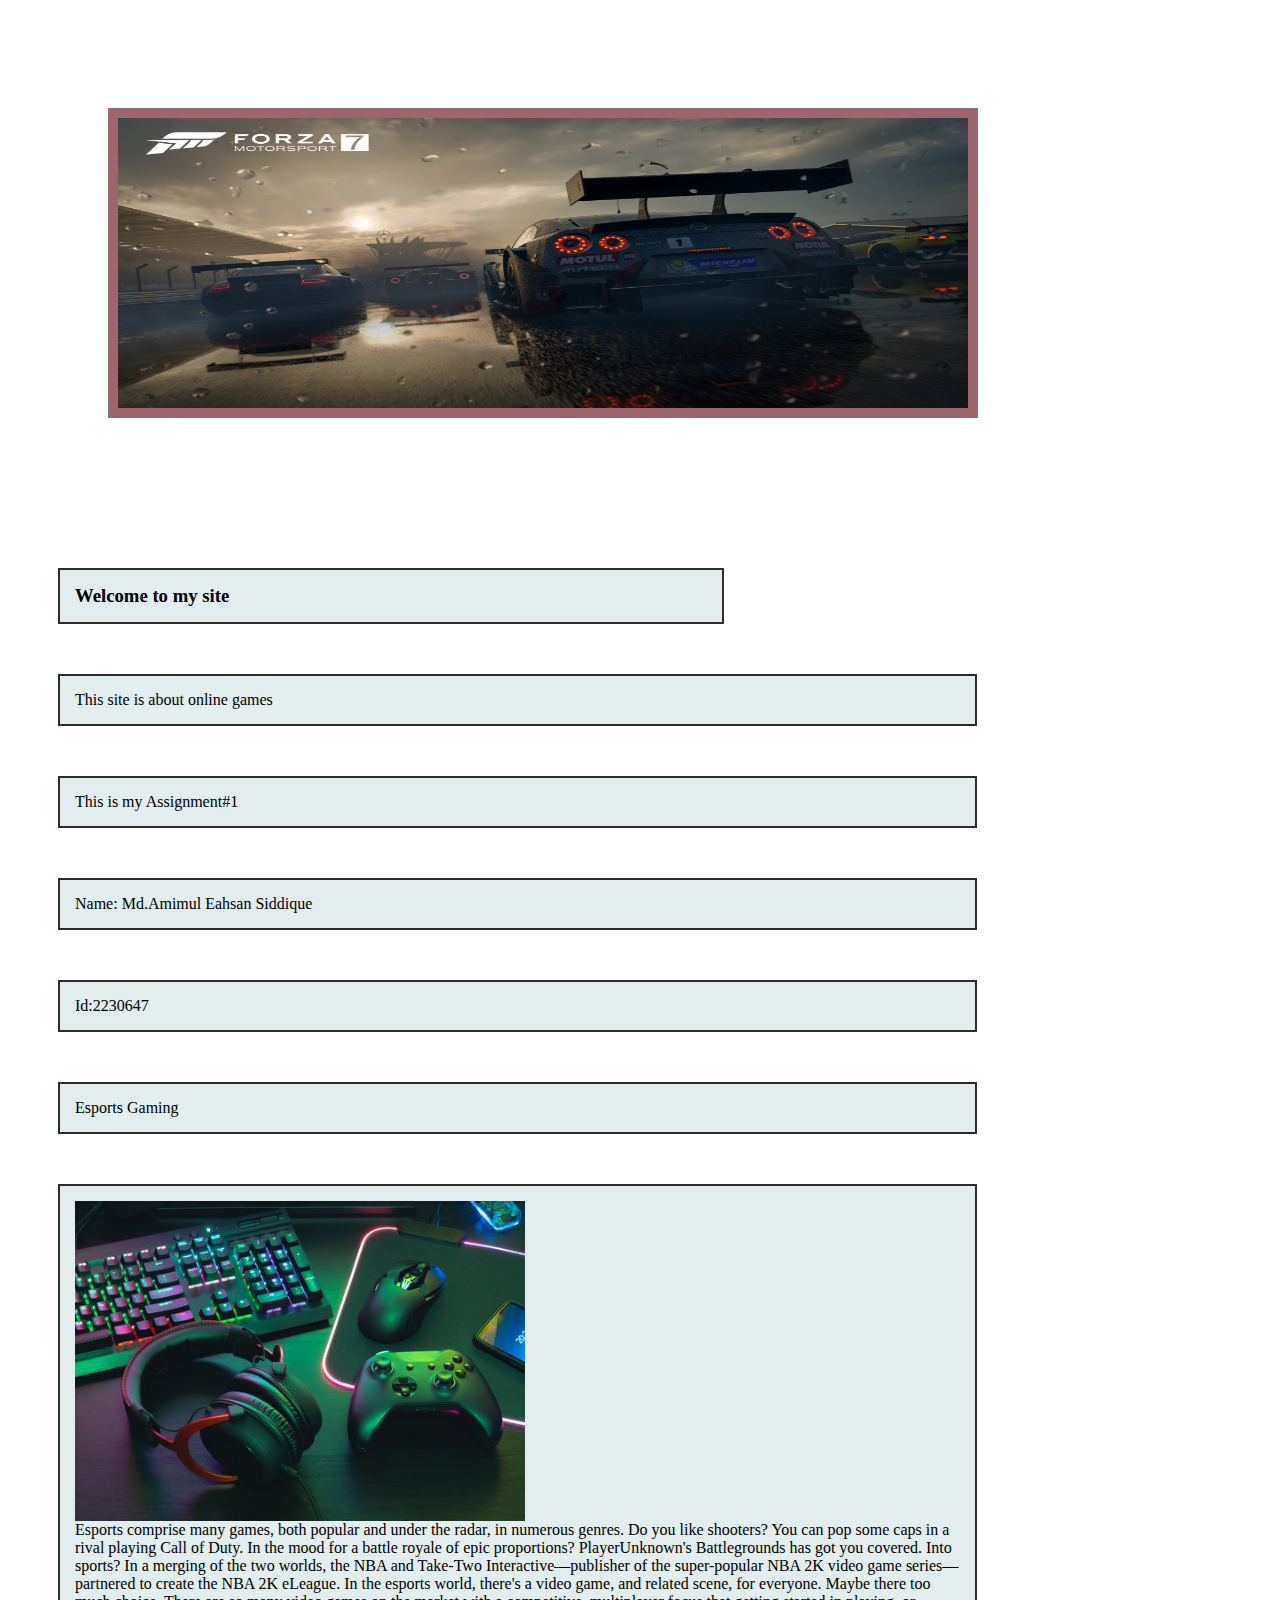
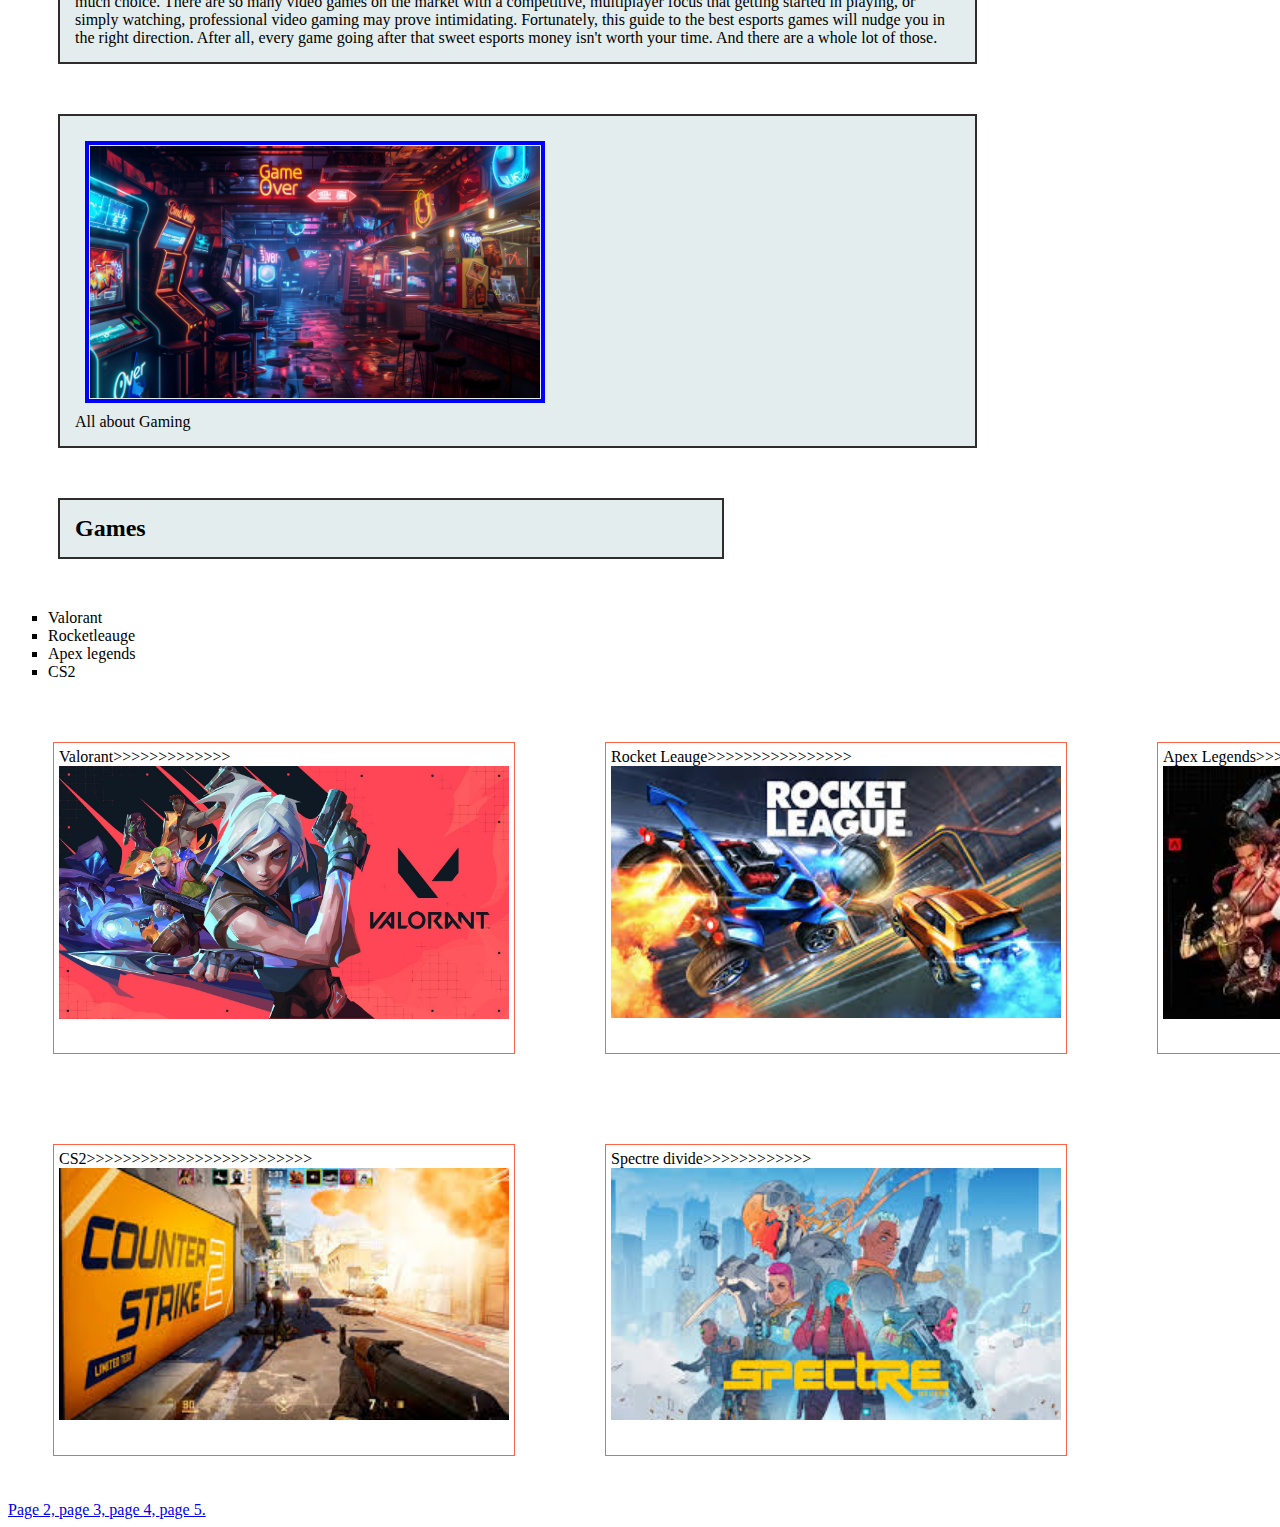
<file: index.html>
<html lang="en">
<head>
    <meta charset="UTF-8">
    <meta name="viewport" content="width=device-width, initial-scale=1.0">
    <title>Document</title>
    <link rel="stylesheet" href="index.css">
</head>
<body>
     <img id="new-id" src="pic-10.jpg" alt="">
     
    <h3>Welcome to my site</h3>
    <p>This site is about online games</p>
    <p>This is my Assignment#1</p>
    <p> Name: Md.Amimul Eahsan Siddique </p>
    <p> Id:2230647 </p>
    

    <p>Esports Gaming </p>
    <P><img src="pic-3.jpg" alt=""><br>Esports comprise many games, both popular and under the radar, in numerous genres. Do you like shooters? You can pop some caps in a rival playing Call of Duty. In the mood for a battle royale of epic proportions? PlayerUnknown's Battlegrounds has got you covered. Into sports? In a merging of the two worlds, the NBA and Take-Two Interactive—publisher of the super-popular NBA 2K video game series—partnered to create the NBA 2K eLeague. In the esports world, there's a video game, and related scene, for everyone.

        Maybe there too much choice. There are so many video games on the market with a competitive, multiplayer focus that getting started in playing, or simply watching, professional video gaming may prove intimidating. Fortunately, this guide to the best esports games will nudge you in the right direction. After all, every game going after that sweet esports money isn't worth your time. And there are a whole lot of those.</p>
    <p><img class="different-image" src="pic-17.png" alt=""><br>All about Gaming</p>
    
    <h2>Games</h2>

    </script> <ul type="square">
         <li> Valorant</li>
         <li> Rocketleauge</li>
         <li> Apex legends</li>
         <li> CS2</li>
 
     </ul>

     <div class="outer">
 
        <div class="inner">Valorant>>>>>>>>>>>>> 
             <img src="pic-5.jpg" alt=""> 
        </div>
        <div class="inner">Rocket Leauge>>>>>>>>>>>>>>>>                                  
             <img src="pic-9.jpg" alt=""> </div>
        <div class="inner">Apex Legends>>>>>>>>>>>>>>>>>
             <img src="pic-6.jpg" alt=""> </div>
        <div class="inner">CS2>>>>>>>>>>>>>>>>>>>>>>>>>
             <img src="pic-7.jpg" alt=""></div>
        <div class="inner">Spectre divide>>>>>>>>>>>>
             <img src="pic-8.jpg" alt=""> </div>
        
     </div>
     <a href="page2.html"> Page 2, </a>
     <a href="page3.html"> page 3, </a> 
     <a href="page4.html"> page 4, </a> 
     <a href="page5.html"> page 5. </a> 
</body>
</html>
</file>
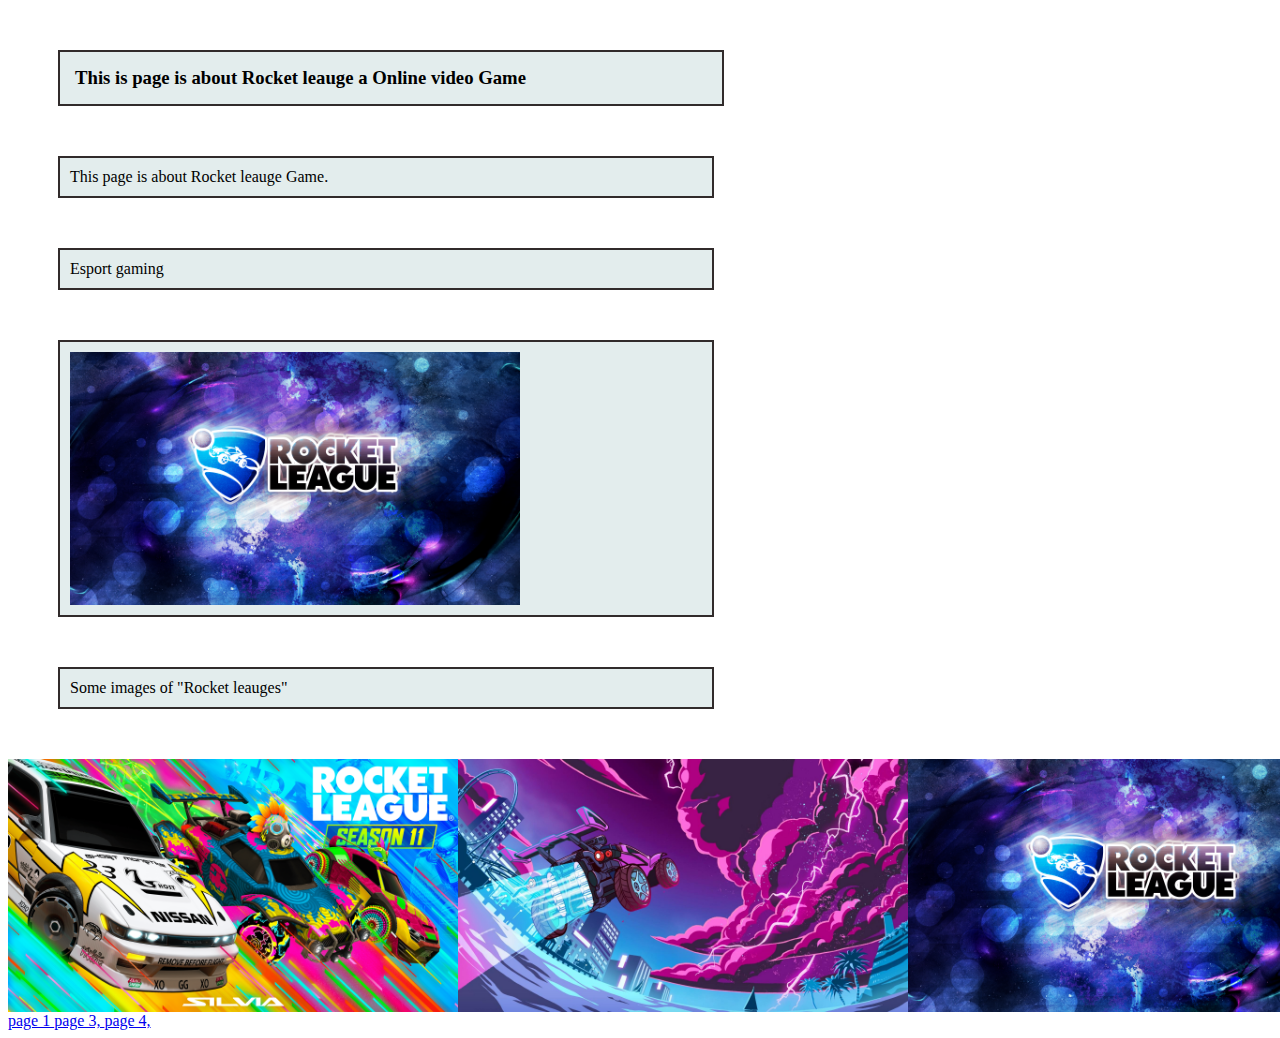
<file: page2.html>
<html lang="en">
<head>
    <meta charset="UTF-8">
    <meta name="viewport" content="width=device-width, initial-scale=1.0">
    <title>Document</title>
    <link rel="stylesheet" href="page2.css">
</head>
<body>
    <h3> This is page is about Rocket leauge a Online video Game</h3>
    <p>This page is about Rocket leauge Game. </p>
    <p>Esport gaming</p>
    <p><img src="pic-11.png" alt=""> 


        <P>Some images of "Rocket leauges" </P>


        <div class="outer">
            <div class="outer">
 
                <div class="inner"> 
                     <img src="pic-12.png" alt=""> 
                </div>
                <div class="inner">                                
                     <img src="pic-13.jpg" alt=""> </div>
                <div class="inner">
                     <img src="pic-11.png" alt=""> </div>
                <div class="inner">
                     <img src="pic-14.png" alt=""></div>
                <div class="inner">
                     <img src="pic-15.jpg" alt=""> </div>
                
             </div>
       </div>
    <a href="index.html"> page 1 </a>
    <a href="page3.html"> page 3, </a> 
     <a href="page4.html"> page 4, </a> 
</body>
</html>
</file>
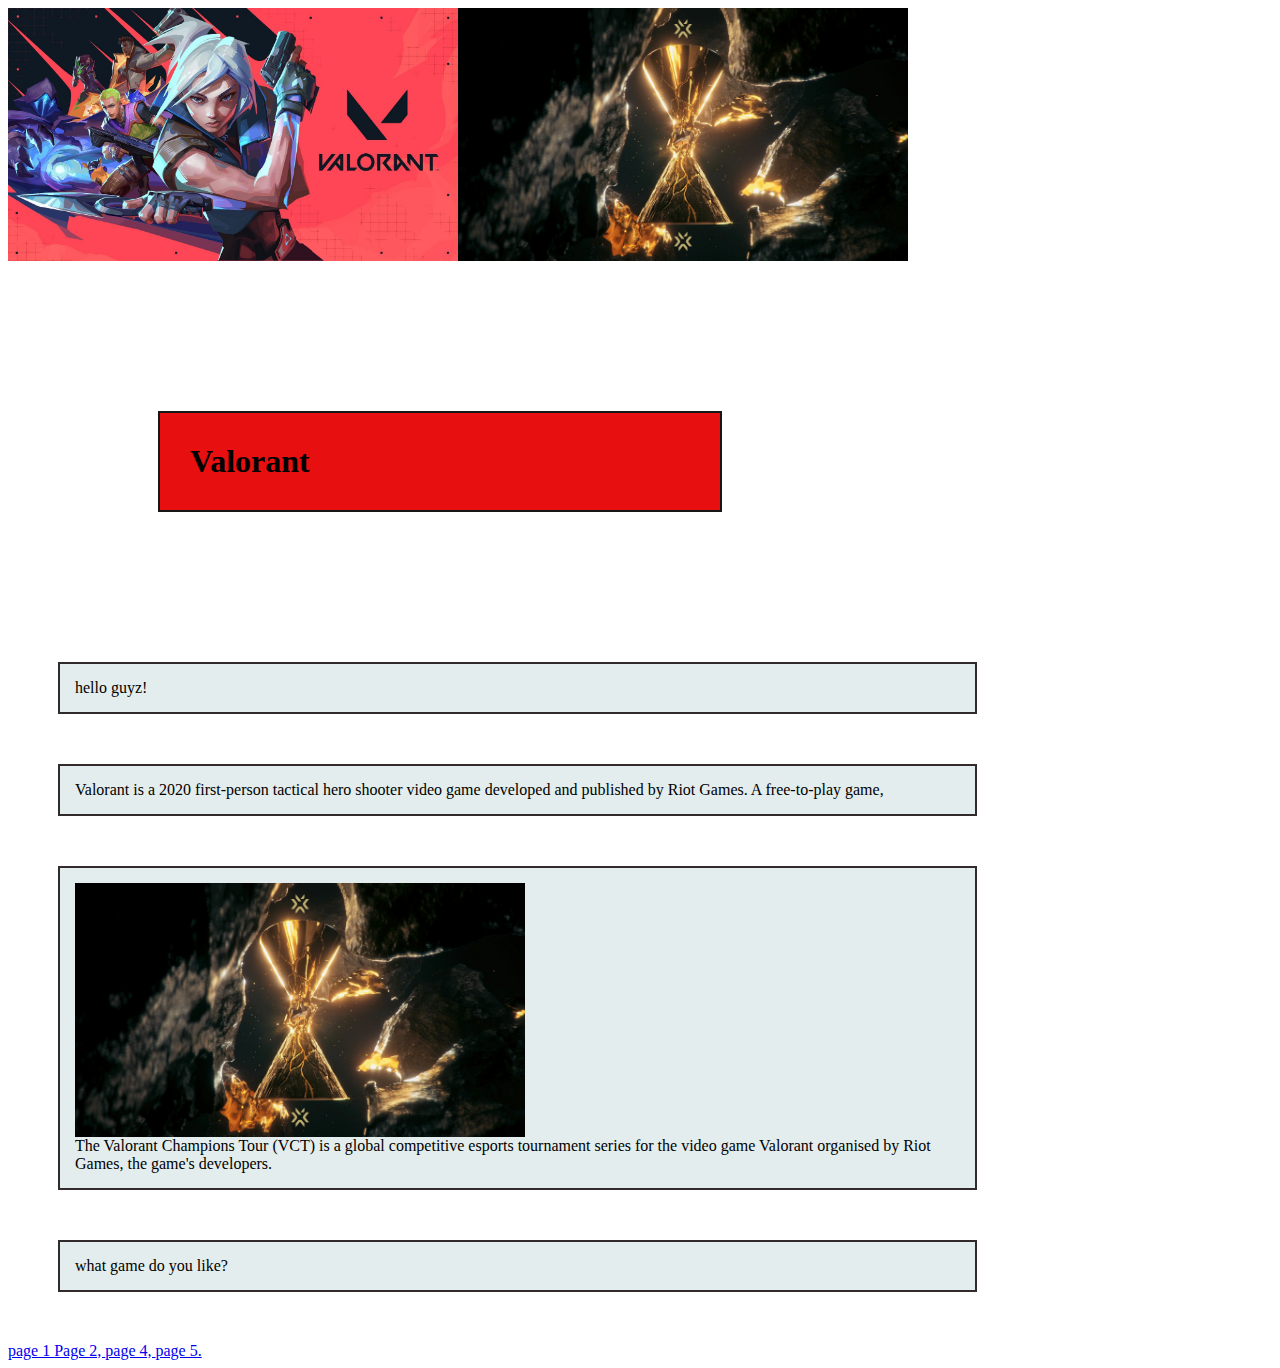
<file: page3.html>
<html lang="en">
<head>
    <meta charset="UTF-8">
    <meta name="viewport" content="width=device-width, initial-scale=1.0">
    <title>Document</title>
    <link rel="stylesheet" href="page3.css">
</head>
<body>
    
    <div class="outer">
        <div class="outer">

            <div class="inner"> 
                 <img src="pic-5.jpg" alt=""> 
            </div>
            <div class="inner">                                
                 <img src="pic-16.jpg" alt=""> </div>
            
           
         </div>
   </div>
    <h1> Valorant</h1>
    <p>hello guyz!
    

    <p>Valorant is a 2020 first-person tactical hero shooter video game developed and published by Riot Games. A free-to-play game, </p>



    <P><img src="pic-16.jpg" alt=""><br>The Valorant Champions Tour (VCT) is a global competitive esports tournament series for the video game Valorant organised by Riot Games, the game's developers.</P>

    <p>what game do you like? </p>
    <a href="index.html"> page 1  </a>
    <a href="page2.html"> Page 2, </a>
    <a href="page4.html"> page 4, </a> 
    <a href="page5.html"> page 5. </a> 
</body>
</html>
</file>
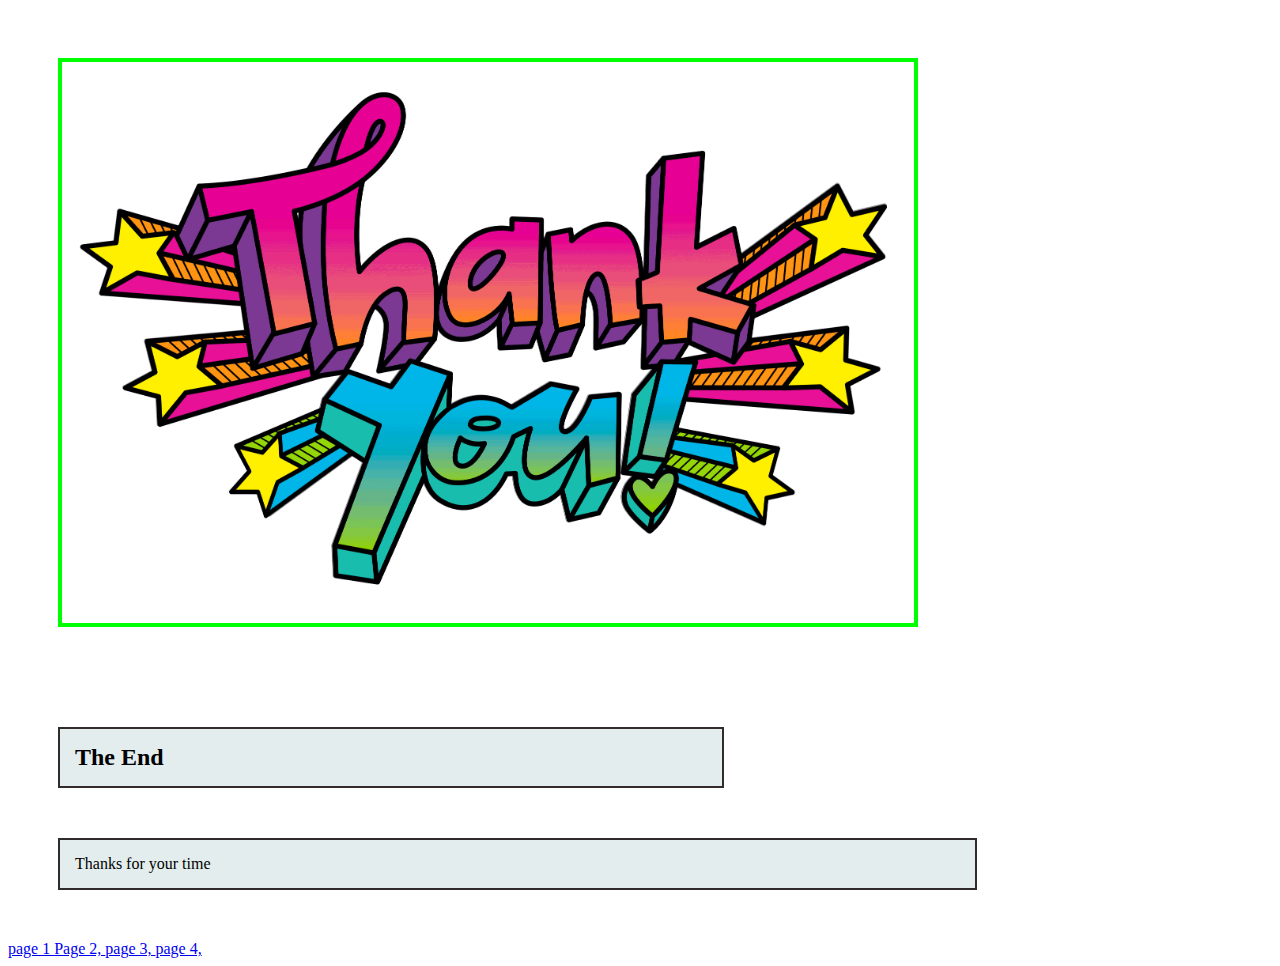
<file: page5.html>
<html lang="en">
<head>
    <meta charset="UTF-8">
    <meta name="viewport" content="width=device-width, initial-scale=1.0">
    <title>Document</title>
    <link rel="stylesheet" href="page5.css">
</head>
<body>
    <div class="outer">
       
            <div class="inner">                                
                <img class="different-image" src="pic-21.gif" alt="">
            
           
         </div>
   </div>


    <h2> The End</h2>

    <p>Thanks for your time </p>
    <a href="index.html"> page 1  </a>
    <a href="page2.html"> Page 2, </a>
    <a href="page3.html"> page 3, </a> 
    <a href="page4.html"> page 4, </a>
</body>
</html>
</file>
<file: index.css>
img {
    width: 450px; 
}
h1 { 
    border: 2px solid rgb(49, 43, 43);
    background-color: rgb(227, 237, 237);
    margin:50px; 
    padding: 15px;
    width: 50%;
}
h2 { border: 2px solid rgb(49, 43, 43);
    background-color: rgb(227, 237, 237);
    margin:50px; 
    padding: 15px;
    width: 50%;}



    h3{border: 2px solid rgb(49, 43, 43);
        background-color: rgb(227, 237, 237);
        margin:50px; 
        padding: 15px;
        width: 50%;}

p{
    border: 2px solid rgb(49, 43, 43);
    background-color: rgb(227, 237, 237);
    margin:50px; 
    padding:15px;
    width:70%;

}

.different-image {

    width: 450px;
    border: 4px solid blue;
    margin: 10px;
    padding: 1px;
    
   

}

.different-image:hover{
    width: 450px;
    border: 8px solid blue;
    border-radius: 100%;
    box-shadow: 4px 6px 3px darkgrey;
    


}


#new-id{
    width: 850px;
    height: 290px;

    border: 10px solid rgb(157, 101, 110);
    margin: 100px;

}
.inner {
    
    height: 300px;
    border: 1px solid tomato; 
      background-color: rgb(255, 255, 255);
     
     width: 450px;
     margin: 45px;
     padding: 5px;

}
.outer{
    display:grid;
    grid-template-columns: 1fr 2fr 2fr 1fr ; 
    grid-template-columns: repeat(3, 3fr);
}
</file>
<file: page2.css>
h1 { 
    border: 2px solid rgb(49, 43, 43);
    background-color: rgb(227, 237, 237);
    margin:50px; 
    padding: 15px;
    width: 50%;
}
h2 { border: 2px solid rgb(49, 43, 43);
    background-color: rgb(227, 237, 237);
    margin:50px; 
    padding: 15px;
    width: 50%;}



    h3{border: 2px solid rgb(49, 43, 43);
        background-color: rgb(227, 237, 237);
        margin:50px; 
        padding: 15px;
        width: 50%;}

p{
    border: 2px solid rgb(49, 43, 43);
    background-color: rgb(227, 237, 237);
    margin:50px; 
    padding: 10px;
    width: 50%;


}

img {
    width: 450px; }

.different-image {

    width: 450px;
    border: 4px solid blue;
   

}

.different-image:hover{
    width: 350px;
    border: 8px solid blue;
    border-radius: 100%;
    box-shadow: 4px 6px 3px darkgrey;


}



.outer{
    display:flex;
    grid-template-columns: 1fr 2fr 2fr 1fr ; 
    grid-template-columns: repeat(3, 3fr);
}
</file>
<file: page3.css>
img {
    width: 450px; 
}
h1 { 
    border: 2px solid rgb(24, 23, 23);
    background-color: rgb(231, 15, 15);
    margin:150px; 
    padding:30px;
    width: 500px;
}
h2 { border: 2px solid rgb(49, 43, 43);
    background-color: rgb(227, 237, 237);
    margin:50px; 
    padding:50px;
    width: 500%;}



    h3{border: 2px solid rgb(49, 43, 43);
        background-color: rgb(227, 237, 237);
        margin:50px; 
        padding: 15px;
        width: 50%;}

p{
    border: 2px solid rgb(49, 43, 43);
    background-color: rgb(227, 237, 237);
    margin:50px; 
    padding: 15px;
    width: 70%;

}

.different-image {

    width: 350px;
    border: 4px solid blue;
    margin: 250px;
    padding: 1px;
    
   

}

.different-image:hover{
    width: 350px;
    border: 8px solid blue;
    border-radius: 100%;
    box-shadow: 4px 6px 3px darkgrey;
    


}


#new-id{
    width: 850px;
    height: 290px;

    border: 10px solid rgb(157, 101, 110);
    margin: 100px;

}

.outer{
    display:flex;
    grid-template-columns: 1fr 2fr 2fr 1fr ; 
    grid-template-columns: repeat(3, 3fr);
}
</file>
<file: page5.css>
img {
    width: 1x; 
}
h1 { 
    border: 2px solid rgb(49, 43, 43);
    background-color: rgb(227, 237, 237);
    margin:50px; 
    padding: 15px;
    width: 50%;
}
h2 { border: 2px solid rgb(49, 43, 43);
    background-color: rgb(227, 237, 237);
    margin:50px; 
    padding: 15px;
    width: 50%;}



    h3{border: 2px solid rgb(191, 241, 6);
        background-color: rgb(175, 236, 4);
        margin:250px; 
        padding:15px;
        width: 40%;}

p{
  border: 2px solid rgb(49, 43, 43);
    background-color: rgb(227, 237, 237);
    margin:50px; 
    padding:15px;
    width:70%;

}

.different-image {

    width: 850px;
    border: 4px solid rgb(0, 255, 0);
    margin: 50px;
    padding: 1px;
    
   

}

.different-image:hover{
    width: 850px;
    border: 8px solid rgb(234, 0, 255);
    border-radius: 100%;
    box-shadow: 4px 6px 3px darkgrey;
</file>
